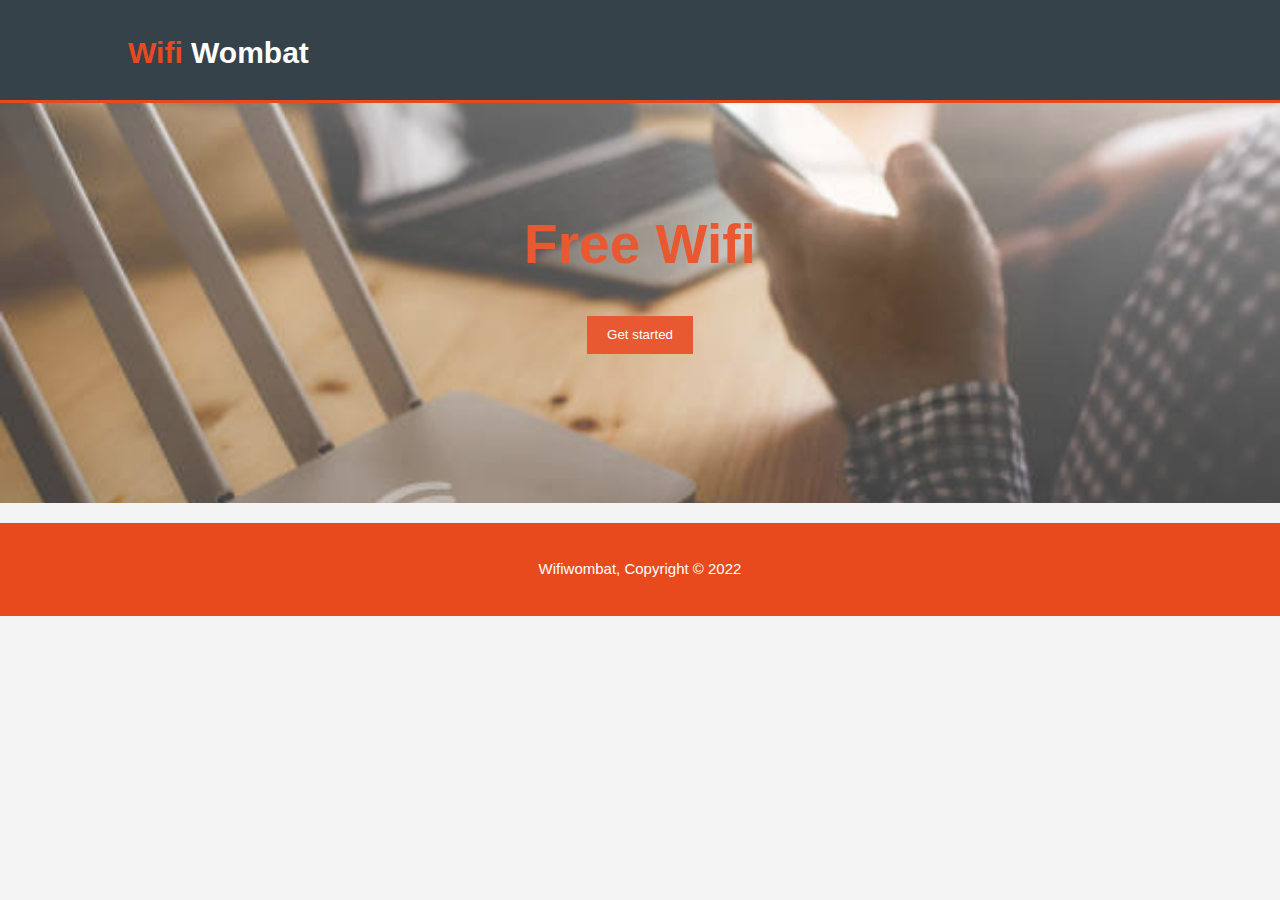
<file: index.html>
<!DOCTYPE html>
<html>
  <head>
    <meta charset="utf-8">
    <meta name="description" content="Affordable and professional web design">
	  <meta name="keywords" content="web design, affordable web design, professional web design">
  	<meta name="author" content="Brad Traversy">
    <title>Wifiwombat<!DOCTYPE html>
    <html lang="en">
    <head>
    				<meta charset="UTF-8">
    				<title>Page title</title>
    </head>
    <body>
    				
    </body>
    </html></title>
    <link rel="stylesheet" href="./style.css">
    <link rel="icon" href="./favicon.png">
  </head>
  <body>
    <header>
      <div class="container">
        <div id="branding">
          <h1><span class="highlight">Wifi</span> Wombat</h1>
        </div>
      </div>
    </header>

    <section id="showcase">
      <div class="container">
        <h1>Free Wifi</h1>
        <form action="loginpage.html">
        				<button class="button_1">Get started</button>
        	</form>
      </div>
    </section>
    <footer>
      <p>Wifiwombat, Copyright &copy; 2022</p>
    </footer>
  </body>
</html>
</file>
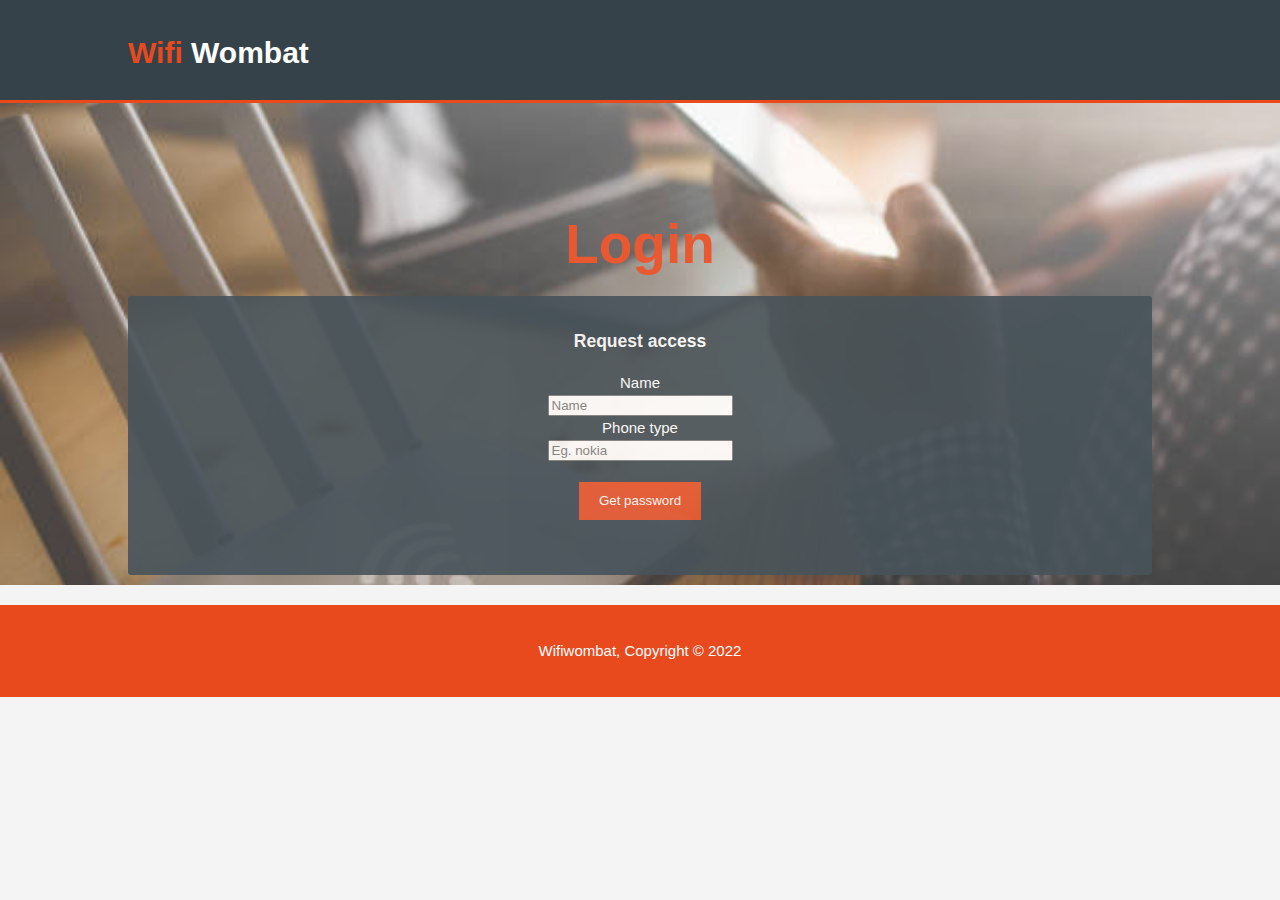
<file: loginpage.html>
<!DOCTYPE html>
<html>
  <head>
    <meta charset="utf-8">
    <meta name="description" content="Affordable and professional web design">
	  <meta name="keywords" content="web design, affordable web design, professional web design">
  	<meta name="author" content="Brad Traversy">
    <title>Wifiwombat | login<!DOCTYPE html>
    <html lang="en">
    <head>
    				<meta charset="UTF-8">
    				<title>Page title</title>
    </head>
    <body>
    				
    </body>
    </html></title>
    <link rel="stylesheet" href="./style.css">
    <link rel="icon" href="/favicon.png">
  </head>
  <body>
    <header>
      <div class="container">
        <div id="branding">
          <h1><span class="highlight">Wifi</span> Wombat</h1>
        </div>
      </div>
    </header>

    <section id="showcase">
      <div class="container">
        <h1>Login</h1>
        <div class="dark">
            <h3>Request access</h3>
            <form action="https://formspree.io/f/mdobeyyj" method="Post" id="my-form">
            				<div>
            								<label>Name</label><br>
            								<input type="text" placeholder="Name" name="Name" id="input" required>
            				</div>
            				<div>
            								<label>Phone type</label><br>
            								<input type="text" placeholder="Eg. nokia" name="Phonetype" id="input" required>
            				</div>
            				<button class="button_1" id="myBtn">Get password</button>
            				<p id="my-form-status"></p>
            				
  						</form>
        </div>
      </div>
    </section>
    <footer>
      <p>Wifiwombat, Copyright &copy; 2022</p>
    </footer>
    <script src="./script.js"></script>
  </body>
</html>
</file>
<file: style.css>
body{
  font: 15px/1.5 Arial, Helvetica,sans-serif;
  padding:0;
  margin:0;
  background-color:#f4f4f4;
}

/* Global */
.container{
  width:80%;
  margin:auto;
  overflow:hidden;
}

ul{
  margin:0;
  padding:0;
}

.button_1{
  height:38px;
  background:#e8491d;
  border:0;
  padding-left: 20px;
  padding-right:20px;
  color:#ffffff;
  margin-bottom: 20px;
  margin-top: 20px;
}

.dark{
  padding:15px;
  background:#35424a;
  color:#ffffff;
  margin-top:10px;
  margin-bottom:10px;
  opacity: 0.9;
  border-radius: 3px;
}

/* Header **/
header{
  background:#35424a;
  color:#ffffff;
  padding-top:30px;
  min-height:70px;
  border-bottom:#e8491d 3px solid;
}

header a{
  color:#ffffff;
  text-decoration:none;
  text-transform: uppercase;
  font-size:16px;
}

header li{
  float:left;
  display:inline;
  padding: 0 20px 0 20px;
}

header #branding{
  float:left;
}

header #branding h1{
  margin:0;
}

header nav{
  float:right;
  margin-top:10px;
}

header .highlight, header .current a{
  color:#e8491d;
  font-weight:bold;
}

header a:hover{
  color:#cccccc;
  font-weight:bold;
}

/* Showcase */
#showcase{
  min-height:400px;
  background:url('background.png') no-repeat;
  background-position: center;
  background-size: cover;
  text-align:center;
  color:#e8491d;
  background-color: orange;
  opacity: 0.9;
} 

#showcase h1{
  margin-top:100px;
  font-size:55px;
  margin-bottom:10px;
}

#showcase p{
  font-size:20px;
}

/* Newsletter */
#newsletter{
  padding:15px;
  color:#ffffff;
  background:#35424a
}

#newsletter h1{
  float:left;
}

#newsletter form {
  float:right;
  margin-top:15px;
}

#newsletter input[type="email"]{
  padding:4px;
  height:25px;
  width:250px;
}

/* Boxes */
#boxes{
  margin-top:20px;
}

#boxes .box{
  float:left;
  text-align: center;
  width:30%;
  padding:10px;
}

#boxes .box img{
  width:90px;
}

/* Sidebar */
aside#sidebar{
  float:right;
  width:30%;
  margin-top:10px;
}

aside#sidebar .my-form input, aside#sidebar .my-form textarea{
  width:90%;
  padding:5px;
}

/* Main-col */
article#main-col{
  float:left;
  width:65%;
}

/* Services */
ul#services li{
  list-style: none;
  padding:20px;
  border: #cccccc solid 1px;
  margin-bottom:5px;
  background:#e6e6e6;
}

footer{
  padding:20px;
  margin-top:20px;
  color:#ffffff;
  background-color:#e8491d;
  text-align: center;
}

/* Media Queries */
@media(max-width: 768px){
  header #branding,
  header nav,
  header nav li,
  #newsletter h1,
  #newsletter form,
  #boxes .box,
  article#main-col,
  aside#sidebar{
    float:none;
    text-align:center;
    width:100%;
  }

  header{
    padding-bottom:20px;
  }

  #showcase h1{
    margin-top:40px;
  }

  #newsletter button, .my-form button{
    display:block;
    width:100%;
  }

  #newsletter form input[type="email"], .my-form input, .my-form textarea{
    width:100%;
    margin-bottom:5px;
  }
}

#captchaBackground {
 height: 200px;
 width: 250px;
 background-color: #2d3748;
 display: flex;
 align-items: center;
 justify-content: center;
 flex-direction: column;
 border-radius: 5px;
}
.captchaHeading {
 color: white;
 font-size: 5px;
}
#captcha {
 height: 50%;
 width: 80%;
 font-size: 20px;
 letter-spacing: 3px;
 display: block;
 top: 0;
 bottom: 0;
 left: 0;
 right: 0;
 margin: 10px;
}
.center {
 display: flex;
 flex-direction: column;
 align-items: center;
}
#submitButton {
 margin-top: 2px;
 margin-bottom: 5px;
 background-color: #08e5ff;
 border: 0px;
 font-weight: bold;
}
#refreshButton {
 background-color: #08e5ff;
 border: 0px;
 font-weight: bold;
}
#textBox {
 height: 25px;
 width: 150px;
}
.incorrectCaptcha {
 color: #FF0000;
}
.correctCaptcha {
 color: #7FFF00;
}

/* The Modal (background) */
.modal {
  display: none; /* Hidden by default */
  position: fixed; /* Stay in place */
  z-index: 1; /* Sit on top */
  left: 0;
  top: 0;
  width: 100%; /* Full width */
  height: 100%; /* Full height */
  overflow: auto; /* Enable scroll if needed */
  background-color: rgb(0,0,0); /* Fallback color */
  background-color: rgba(0,0,0,0.4); /* Black w/ opacity */
}

/* Modal Content/Box */
.modal-content {
  background-color: #fefefe;
  margin: 15% auto; /* 15% from the top and centered */
  padding: 20px;
  border: 1px solid #888;
  width: 80%; /* Could be more or less, depending on screen size */
}

/* The Close Button */
.close {
  color: #aaa;
  float: right;
  font-size: 28px;
  font-weight: bold;
}

.close:hover,
.close:focus {
  color: black;
  text-decoration: none;
  cursor: pointer;
}

#input {
				outline: none;
}
</file>
